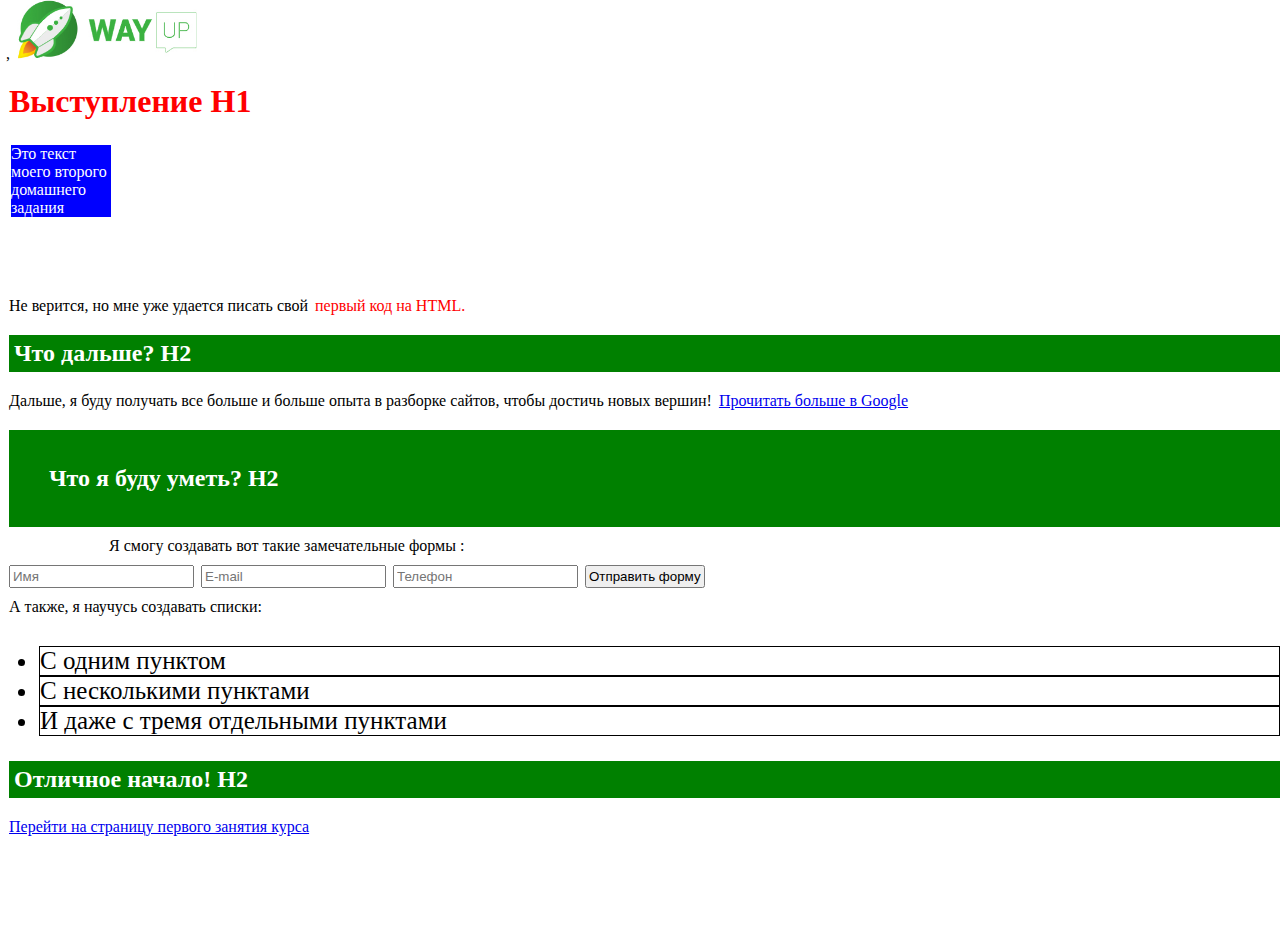
<file: #1/index.html>
<!DOCTYPE html>
<html lang="en">
<head>
    <meta charset="UTF-8">
    <meta name="viewport" content="width=device-width, initial-scale=1.0">
    <title>My not first project in html5</title>,
    <link rel="stylesheet" href="css/style.css">
</head>
<body>
    <img src="img/logo.jpg" alt="logo" id="logo">
    
    <h1 class="h1-red">Выступление H1</h1>

    <p class="bl-text">Это текст <br> моего второго <br> домашнего <br> задания</p>

    <p class="mb">Не верится, но мне уже удается писать свой <span class="red-text">первый код на HTML.</span>  </p>

    <h2 class="green-text"> Что дальше? H2</h2>

    <p id="p">Дальше, я буду получать все больше и больше опыта в разборке сайтов, чтобы достичь новых вершин! <a href="https://www.google.com/?hl=ru">Прочитать больше в Google</a></p>

    <h2 id="green-text">Что я буду уметь? H2</h2>

    <p class="text-al-center"> Я смогу создавать вот такие замечательные формы :</p>

    <input type="text" placeholder="Имя "> <input type="mail" placeholder="E-mail"> <input type="phone" placeholder="Телефон"> <button>Отправить форму</button>
   
    <p>А также, я научусь создавать списки:</p>
    <ul>
        <li>С одним пунктом</li>
        <li>С несколькими пунктами</li>
        <li>И даже с тремя отдельными пунктами</li>
    </ul>

    <h2 class="green-text mb">Отличное начало! H2</h2>

    <a href="https://wayup.in/cabinet/course10/unit1/lesson1" class="a-b">Перейти на страницу первого занятия курса</a>

</body>
</html>
</file>
<file: #1/css/style.css>
*{
    margin: 0;
    padding: 0;
    margin-left: 3px;
}

#logo{
    width: 180px;
}

.h1-red{
    color: red;
     margin-top: 20px;
     margin-bottom: 25px;
}

.bl-text{
    background-color: blue;
    width: 100px;
    color: white;
    margin-left: 5px;
    margin-bottom: 80px;
}

.red-text{
    color: red;
}

.mb{
    margin-bottom: 20px;
}

.green-text{
background-color: green;
color: #fff;
padding-top: 5px;
padding-bottom: 5px;
padding-left: 5px;
}

.text-al-center{
    padding-left: 100px;
    margin-top: 10px;
    margin-bottom: 10px;
}

#p{
    margin-top: 20px;
    margin-bottom: 20px;
}

#green-text{
    background-color: green;
    color: #fff;
    padding-top: 35px;
    padding-bottom: 35px;
    padding-left:40px;
}

input{
    padding: 2px;
}

button{
    padding: 2px;
    margin-bottom: 10px;
}

ul{
    margin-top: 30px ;
    margin-bottom: 25px;
}
ul li{
    margin-left: 30px;
    font-size: 25px;
    border: 1px solid #000;
}

.a-b{
   padding-bottom: 100px;
}
</file>
